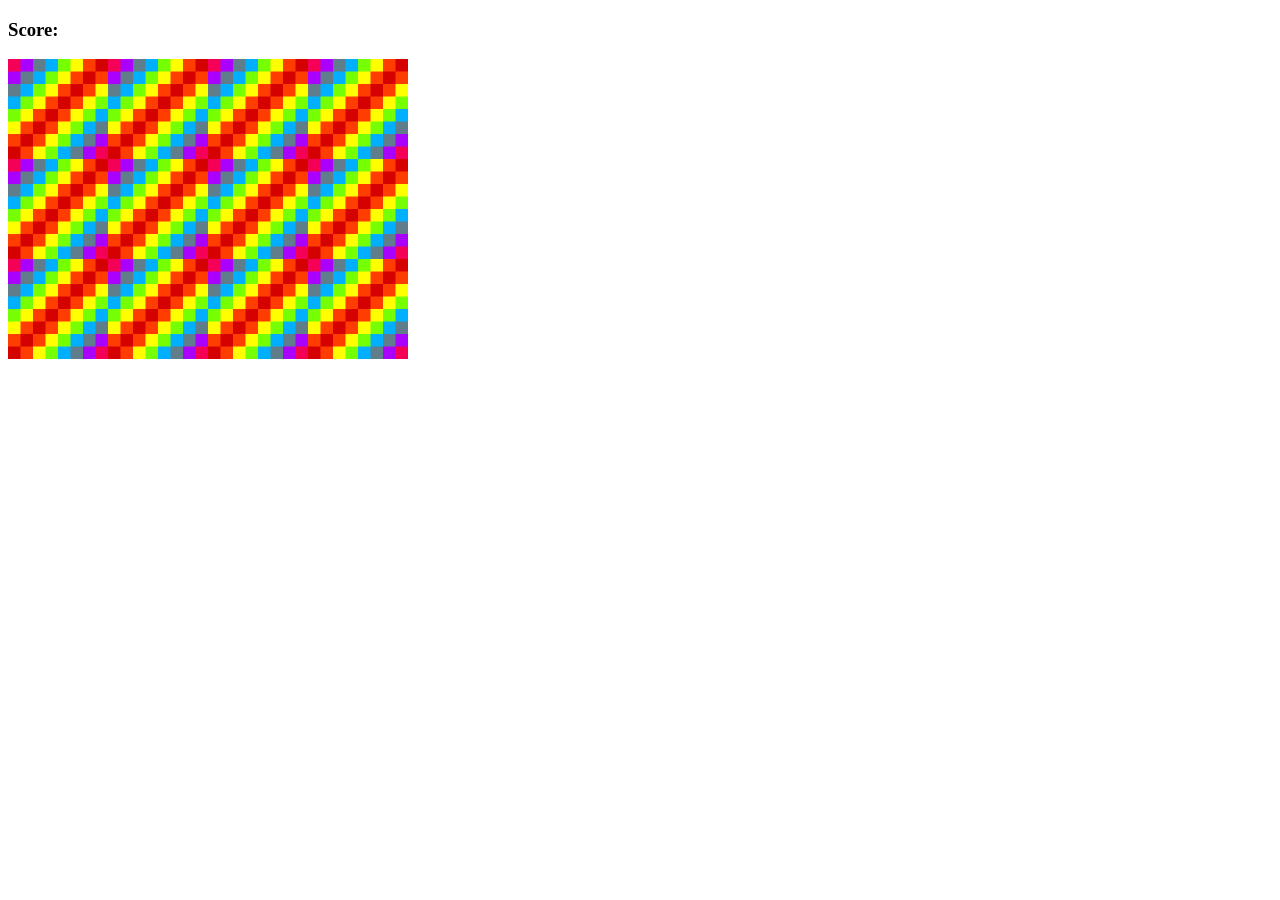
<file: Memory Game/index.html>
<!DOCTYPE html>
<html lang="en">
<head>
    <meta charset="UTF-8">
    <meta http-equiv="X-UA-Compatible" content="IE=edge">
    <meta name="viewport" content="width=device-width, initial-scale=1.0">
    <title>Memory Game</title>
    <link rel="stylesheet" href="styles.css">
</head>
<body>
    <h3>Score: <span id="result"></span></h3>
    
    <div id="grid"></div>



    <script src="app.js"></script>
</body>
</html>
</file>
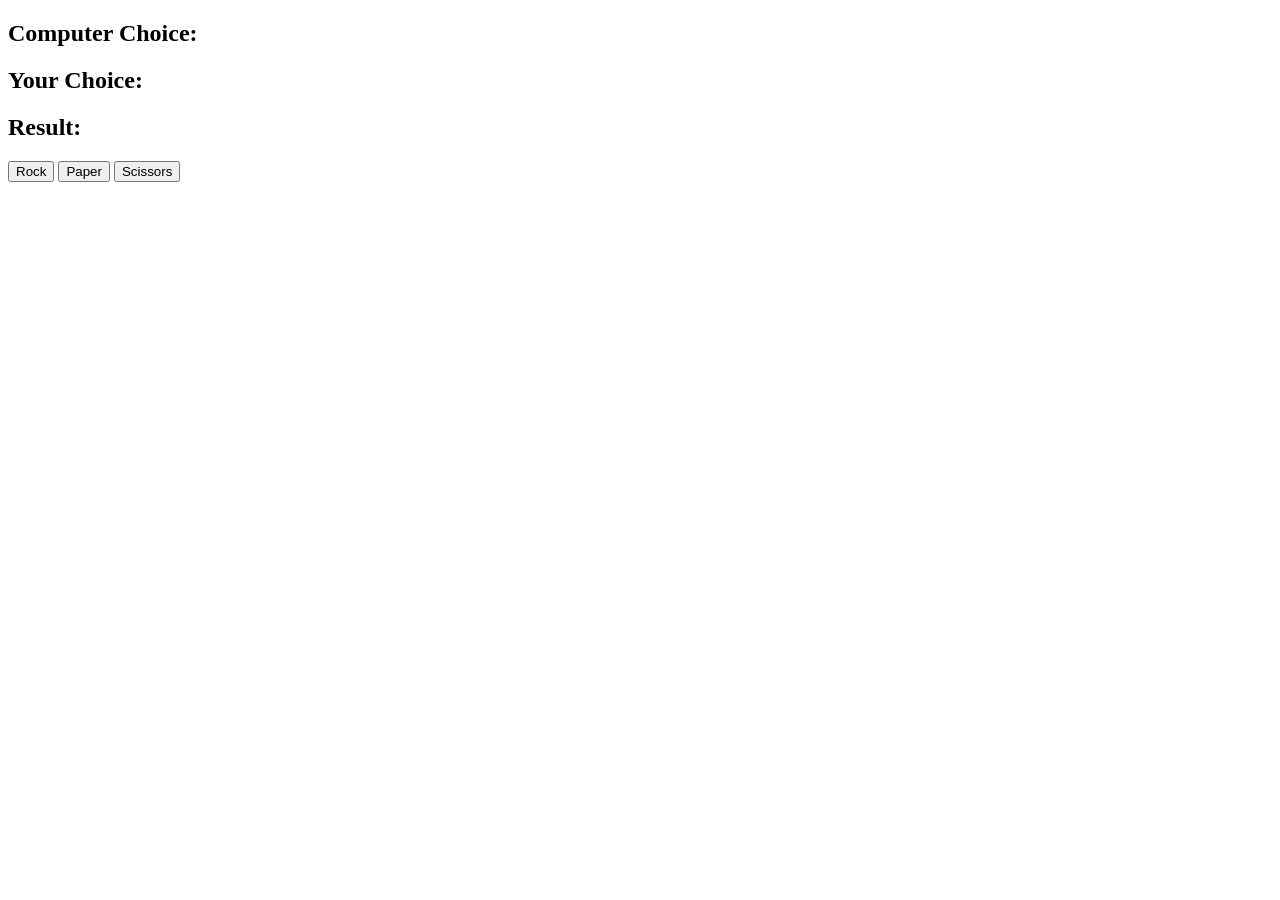
<file: rock,paper, scissor/index.html>
<!DOCTYPE html>
<html lang="en">
<head>
    <meta charset="UTF-8">
    <meta http-equiv="X-UA-Compatible" content="IE=edge">
    <meta name="viewport" content="width=device-width, initial-scale=1.0">
    <title>Rock Paper Scissor</title>
</head>
<body>
    
    <h2>Computer Choice: <span id="computer-choice"></span></h2>
    <h2>Your Choice: <span id="user-choice"></span></h2>
    <h2>Result: <span id="result"></span></h2>

    <button id="Rock">Rock</button>
    <button id="Paper">Paper</button>
    <button id="Scissors">Scissors</button>

    <script src="app.js" charset="utf-8"></script>
</body>
</html>
</file>
<file: Memory Game/styles.css>
#grid {
    width: 400px;
    height: 300px;
    display: flex;
    flex-wrap: wrap;
}
</file>
